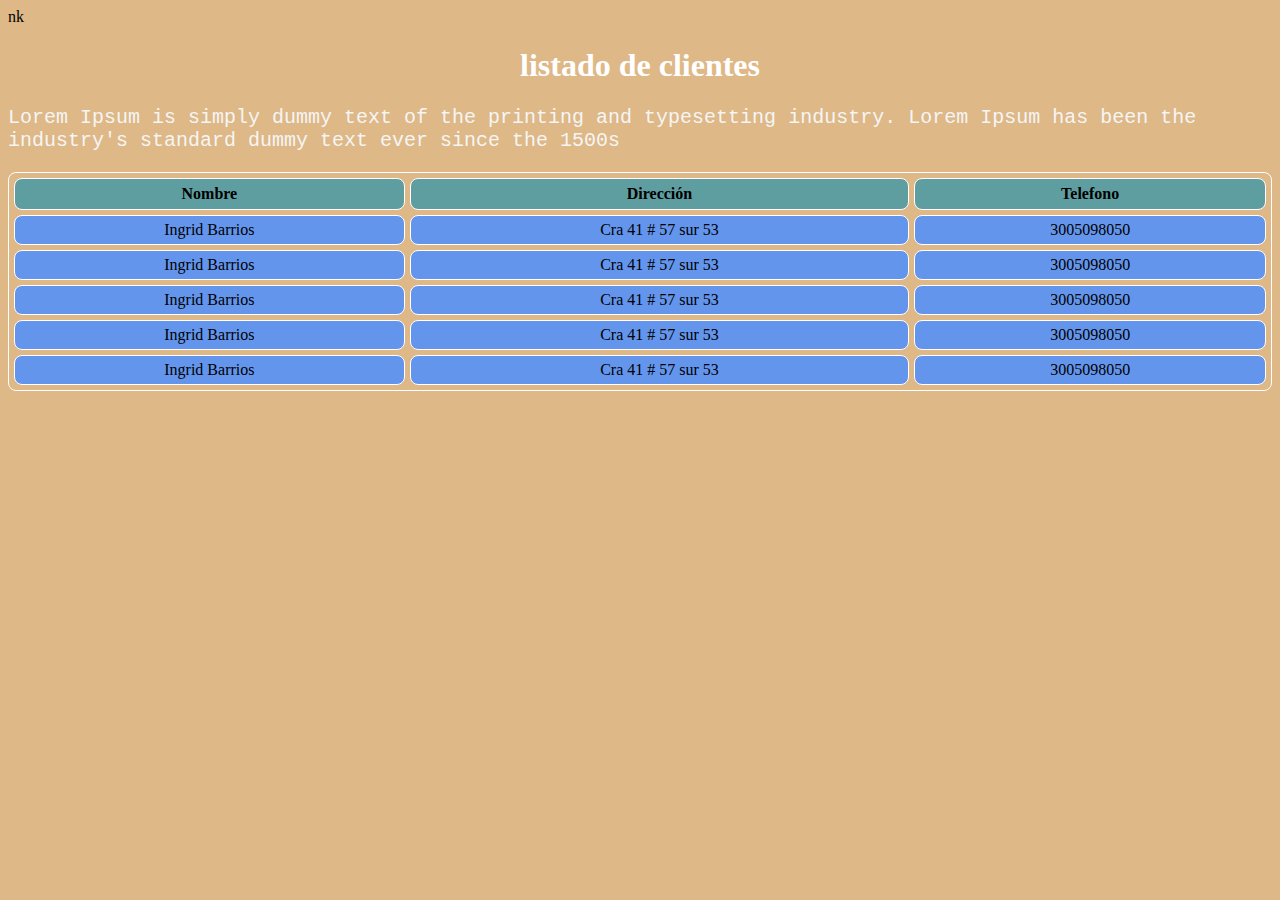
<file: HTML/clientes.html>
<!DOCTYPE html>
<html lang="en">
<head>
    <meta charset="UTF-8">
    <meta http-equiv="X-UA-Compatible" content="IE=edge">
    <meta name="viewport" content="width=device-width, initial-scale=1.0">
    <title>Clientes</title>
    <link rel="stylesheet" href="css/estilo.css">nk
</head>
<body>

    <h1>listado de clientes</h1>

    <p>Lorem Ipsum is simply dummy text of the printing and typesetting industry. Lorem Ipsum has been the industry's standard dummy text ever since the 1500s</p>

    <table>
        <tr>
        <th>Nombre</th> 
        <th>Dirección</th>
        <th>Telefono</th>  
        
        </tr>
        <tr>
        <td>Ingrid Barrios</td>
        <td>Cra 41 # 57 sur 53</td>
        <td>3005098050</td>
        </tr>

        <tr>
        <td>Ingrid Barrios</td>
        <td>Cra 41 # 57 sur 53</td>
        <td>3005098050</td>
        </tr>

        <tr>
        <td>Ingrid Barrios</td>
        <td>Cra 41 # 57 sur 53</td>
        <td>3005098050</td>
        </tr>

        <tr>
        <td>Ingrid Barrios</td>
        <td>Cra 41 # 57 sur 53</td>
        <td>3005098050</td>
        </tr>
    
        <tr>
        <td>Ingrid Barrios</td>
        <td>Cra 41 # 57 sur 53</td>
        <td>3005098050</td>
        </tr>

    </table>
    
</body>
</html>
</file>
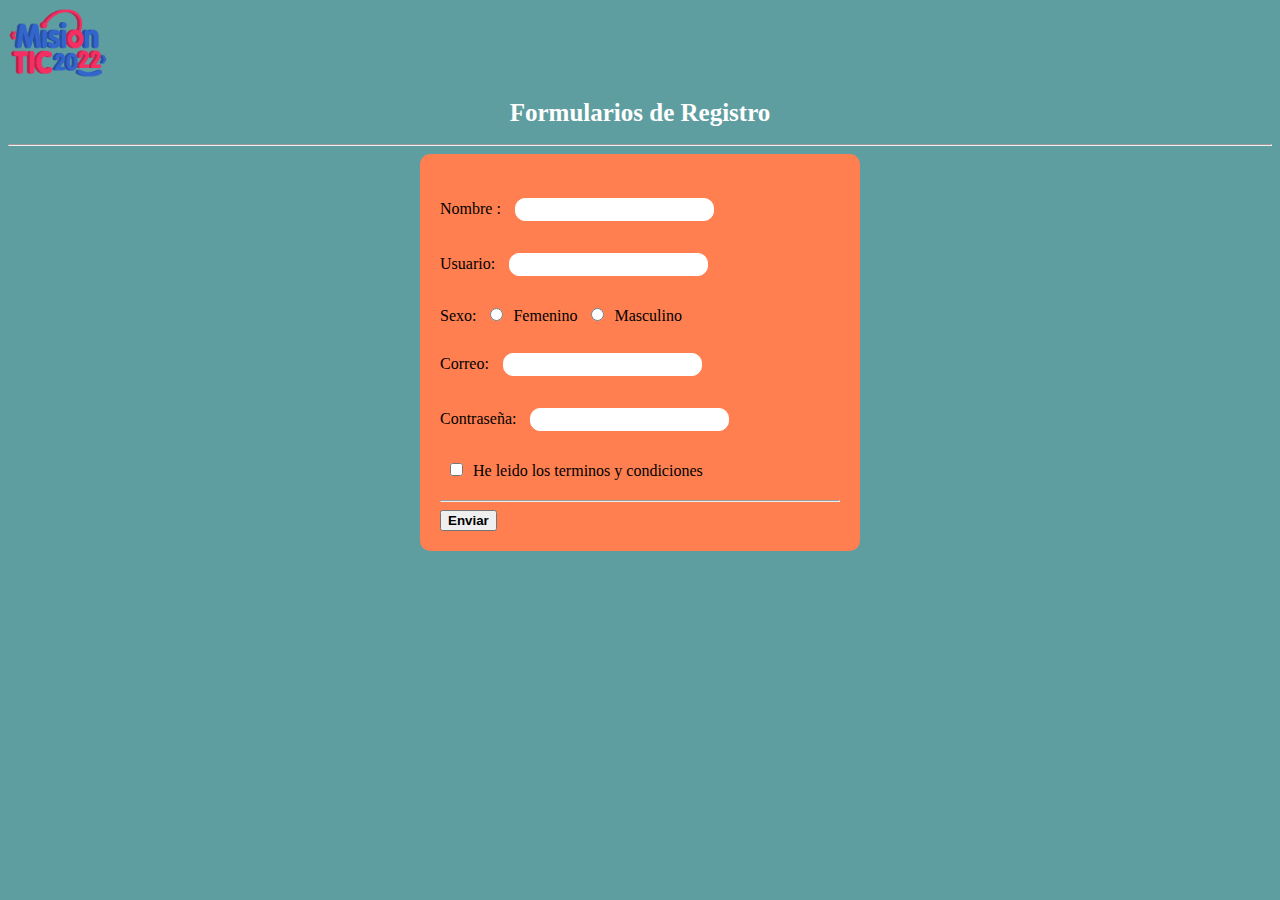
<file: HTML/formulario.html>
<!DOCTYPE html>
<html lang="en">
<head>
    <meta charset="UTF-8">
    <meta http-equiv="X-UA-Compatible" content="IE=edge">
    <meta name="viewport" content="width=device-width, initial-scale=1.0">
    <title>Formulario de Registro</title>
    <link rel="stylesheet" href="css/estiloformulario.css">
</head>
<body class="fondo">
    
    <img src="img/channels-645_logo3d_misiontic.png" width="100" height="70">
    <h1 class="titulos">Formularios de Registro</h1>
    <hr>
    <form id="formulario" action="">

        <p>Nombre : <input type="text" name="nombre" maxlength="50"></p>
        <p>Usuario: <input type="text" name="username" maxlength="50"></p>

        <p>
            Sexo: <input type="radio" name="sexo" maxlength="F">Femenino
            <input type="radio" name="sexo" maxlength="M">Masculino
        
        </p>
        <p>Correo: <input type="text" name="correo" maxlength="100"></p>
        <p>Contraseña: <input type="password" name="passw"></p>
        <p><input type="checkbox" name="condiciones">He leido los terminos y condiciones</p>
    <hr>
        <button class="botones" type="submit" value="Enviar">Enviar</button>

    </form>
</body>
</html>
</file>
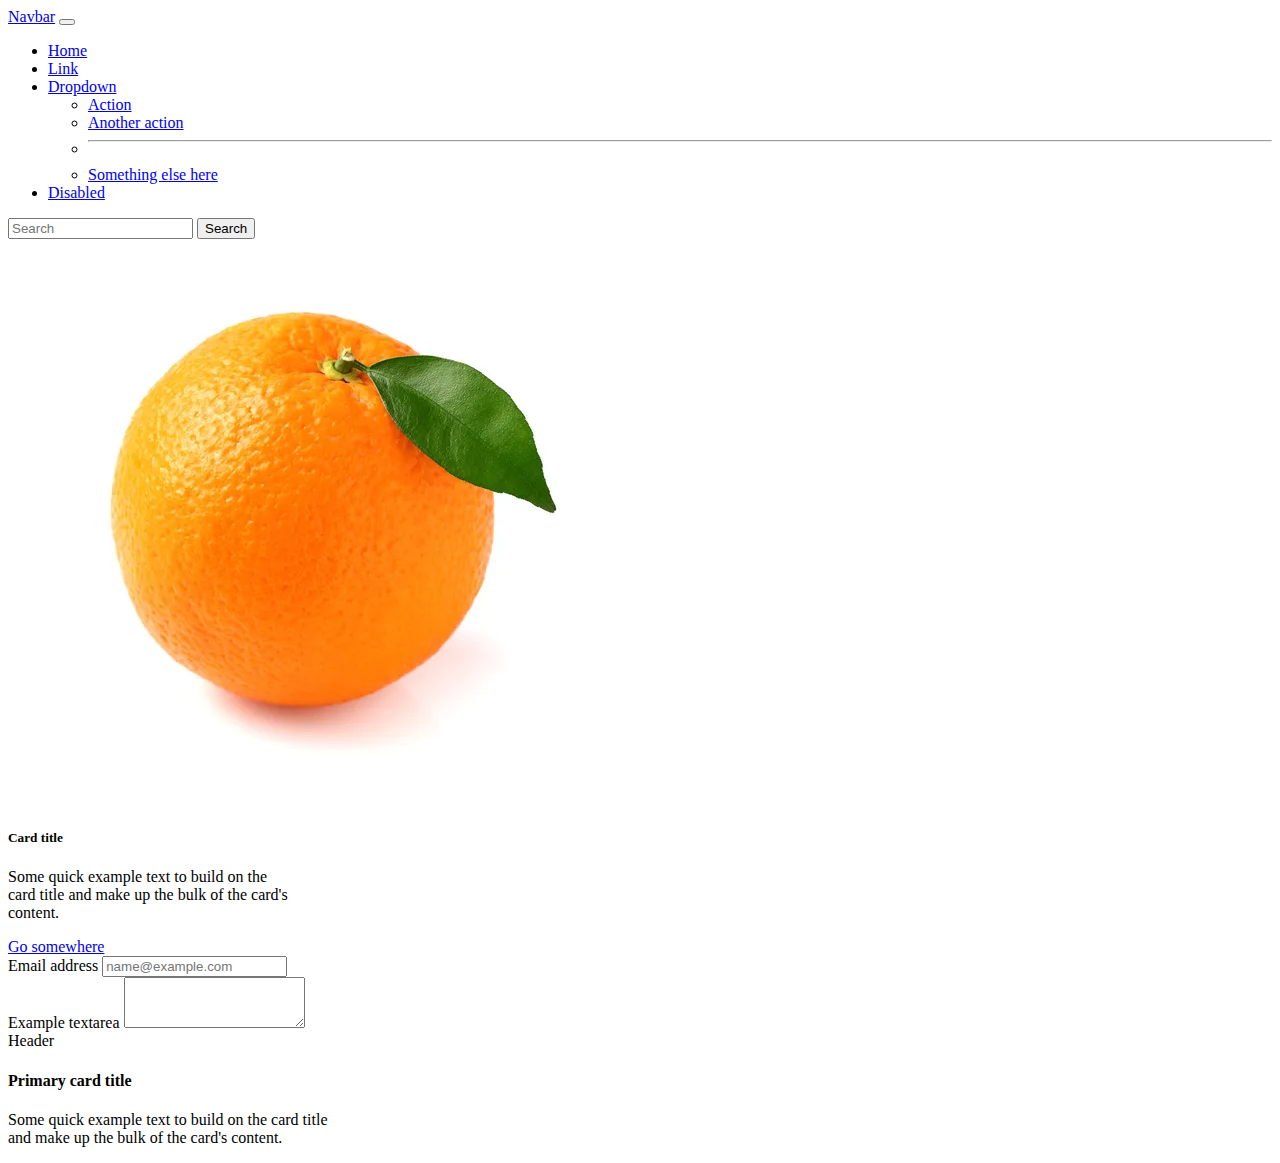
<file: HTML/plantilla.html>
<!DOCTYPE html>
<html lang="en">
<head>
    <meta charset="UTF-8">
    <meta http-equiv="X-UA-Compatible" content="IE=edge">
    <meta name="viewport" content="width=device-width, initial-scale=1.0">
    <title>Document</title>
    <link href="https://cdn.jsdelivr.net/npm/bootstrap@5.0.2/dist/css/bootstrap.min.css"
     rel="stylesheet" integrity="sha384-EVSTQN3/azprG1Anm3QDgpJLIm9Nao0Yz1ztcQTwFspd3yD65VohhpuuCOmLASjC"
     crossorigin="anonymous">
</head>
<body>

    <nav class="navbar navbar-expand-lg navbar-light bg-light">
        <div class="container-fluid">
          <a class="navbar-brand" href="#">Navbar</a>
          <button class="navbar-toggler" type="button" data-bs-toggle="collapse" data-bs-target="#navbarSupportedContent" aria-controls="navbarSupportedContent" aria-expanded="false" aria-label="Toggle navigation">
            <span class="navbar-toggler-icon"></span>
          </button>
          <div class="collapse navbar-collapse" id="navbarSupportedContent">
            <ul class="navbar-nav me-auto mb-2 mb-lg-0">
              <li class="nav-item">
                <a class="nav-link active" aria-current="page" href="#">Home</a>
              </li>
              <li class="nav-item">
                <a class="nav-link" href="#">Link</a>
              </li>
              <li class="nav-item dropdown">
                <a class="nav-link dropdown-toggle" href="#" id="navbarDropdown" role="button" data-bs-toggle="dropdown" aria-expanded="false">
                  Dropdown
                </a>
                <ul class="dropdown-menu" aria-labelledby="navbarDropdown">
                  <li><a class="dropdown-item" href="#">Action</a></li>
                  <li><a class="dropdown-item" href="#">Another action</a></li>
                  <li><hr class="dropdown-divider"></li>
                  <li><a class="dropdown-item" href="#">Something else here</a></li>
                </ul>
              </li>
              <li class="nav-item">
                <a class="nav-link disabled" href="#" tabindex="-1" aria-disabled="true">Disabled</a>
              </li>
            </ul>
            <form class="d-flex">
              <input class="form-control me-2" type="search" placeholder="Search" aria-label="Search">
              <button class="btn btn-outline-success" type="submit">Search</button>
            </form>
          </div>
        </div>
      </nav>
    <div class="container">
        <div class="row">
          <div class="col align-self-start">
            <div class="card" style="width: 18rem;">
                <img src="img/naranja.jpg" class="card-img-top" alt="...">
                <div class="card-body">
                  <h5 class="card-title">Card title</h5>
                  <p class="card-text">Some quick example text to build on the card title and make up the bulk of the card's content.</p>
                  <a href="#" class="btn btn-primary">Go somewhere</a>
                </div>
              </div>
          </div>
          <div class="col align-self-start">
            <div class="mb-3">
                <label for="exampleFormControlInput1" class="form-label">Email address</label>
                <input type="email" class="form-control" id="exampleFormControlInput1" placeholder="name@example.com">
              </div>
              <div class="mb-3">
                <label for="exampleFormControlTextarea1" class="form-label">Example textarea</label>
                <textarea class="form-control" id="exampleFormControlTextarea1" rows="3"></textarea>
              </div>
          </div>
          <div class="col align-self-start">
            <div class="card text-white bg-primary mb-3" style="max-width: 20rem;">
                <div class="card-header">Header</div>
                <div class="card-body">
                  <h4 class="card-title">Primary card title</h4>
                  <p class="card-text">Some quick example text to build on the card title and make up the bulk of the card's content.</p>
                </div>
              </div>
          </div>
        </div>
      </div>

</body>
</html>
</file>
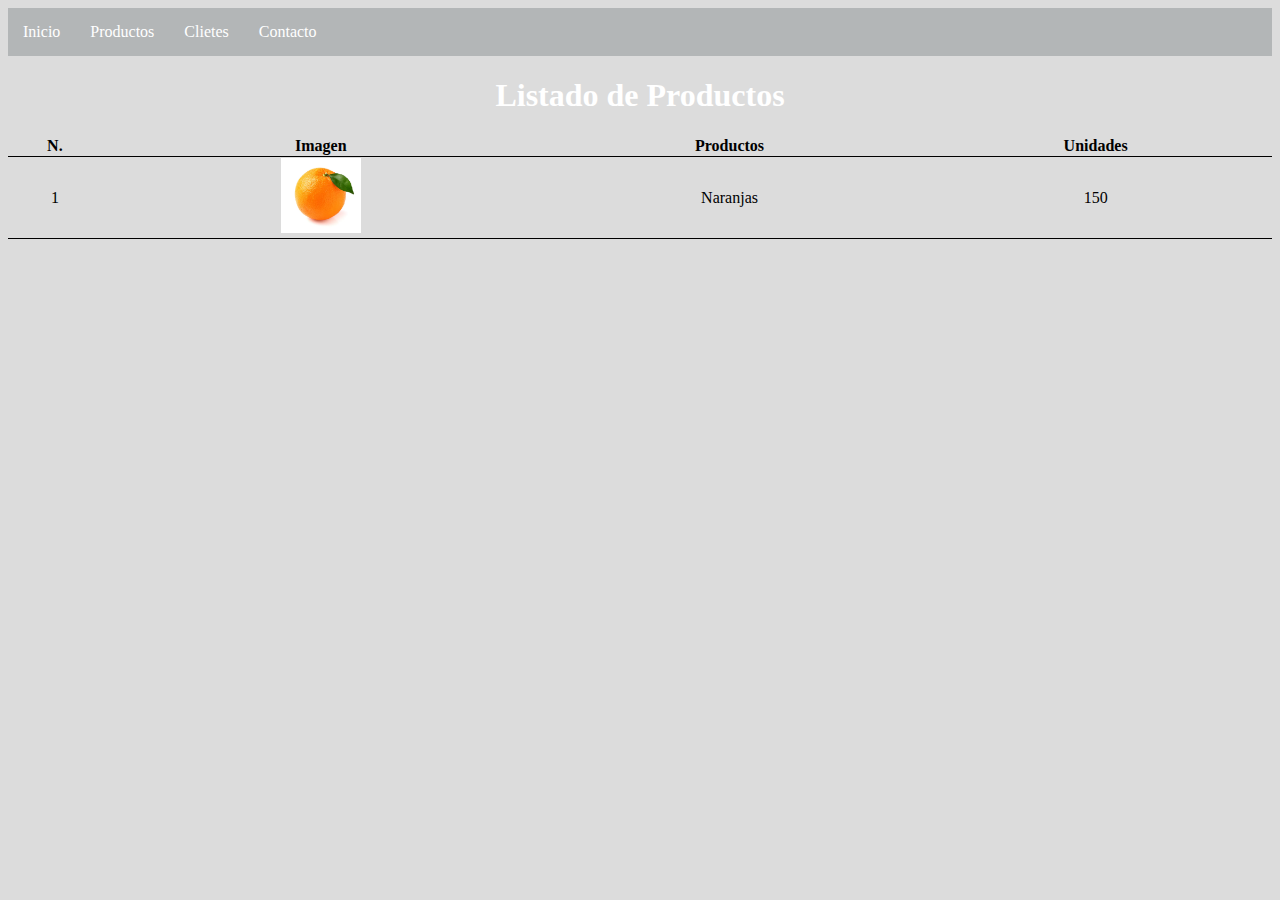
<file: HTML/productos.html>
<!DOCTYPE html>
<html lang="en">
<head>
    <meta charset="UTF-8">
    <meta http-equiv="X-UA-Compatible" content="IE=edge">
    <meta name="viewport" content="width=device-width, initial-scale=1.0">
    <title>Listado de Productos</title>
    <link rel="stylesheet" href="css/estilo1.css">
</head>
<body class="fondo">

    <ul class="menu">
        <li><a href="#inicio">Inicio</a></li>
        <li><a href="#productos"> Productos</a></li>
        <li><a href="#clientes"> Clietes</a></li>
        <li><a href="#contacto"> Contacto</a></li>

    </ul>


<h1 class="centrado colorblanco" >Listado de Productos</h1>

<table class="tabla">
    <tr class="enctabla">
        <th>N.</th>
        <th>Imagen</th>
        <th>Productos</th>
        <th>Unidades</th>

    </tr>

    <tr class="enctabla">
        <td>1</td>
        <td><img src="img/naranja.jpg" alt="" width="80"></td>
        <td>Naranjas</td>
        <td>150</td>

    </tr>


</table>



</body>
</html>
</file>
<file: HTML/css/estilo.css>
body{
    background-color: burlywood;

    }


    h1{
        color: white;
        text-align: center;

    }
    p{

        font-family:'Courier New', Courier, monospace;
        font-size: 20px;
        color: whitesmoke;
    }

table{
    width: 100%;
    border-spacing: 5px;

}

table, th, td{

    border: 1px solid white;
    border-radius: 8px;
}
th{

    background-color: cadetblue;
    text-align: center;
    padding: 6px;
}

td{

    background-color: cornflowerblue;
    text-align: center;
    padding: 5px;

}
</file>
<file: HTML/css/estiloformulario.css>
.fondo{

    background-color: cadetblue;
}

.titulos{

    color: white;
    text-align: center;
    font-family: Tahoma;
    font-size: 25px;

}

#formulario{

    width: 400px;
    padding: 20px;
    border-radius: 10px;
    margin: auto;
    background-color: coral;
    font-family: Tahoma;
}

form input{

    padding: 3px 10px;
    border: 1px solid white;
    border-radius: 10px;
    margin: 8px 10px;
    display: inline-block;    
}

.botones{

    text-align: center;
    font-weight: bold;


}
</file>
<file: HTML/css/estilo1.css>
.colorblanco{
    color: white;
    
}

.fondo{

    background-color: gainsboro;
}

.centrado{

    text-align: center;
}

.izquierda{

    text-align: left;
}

.tabla{

    width: 100%;
    border-collapse: collapse;
}

.enctabla{

    padding: 5px;
    border-bottom: 1px solid;
    text-align: center;
}

.menu{

    list-style-type: none;
    margin: 0;
    padding: 0;
    overflow: hidden;    
    background-color: #B3B6B7;
    text-align: center;
}

.imagenes{

  
    height: 80;
    width: 80;


}

li{

    float: left;
}

li a {

    display: block;
    color: white;
    text-align: center;
    padding: 15px;
    text-decoration: none;
    font-family: Tahoma;
}

li a:hover{

    background-color: #797D7F;
}
</file>
